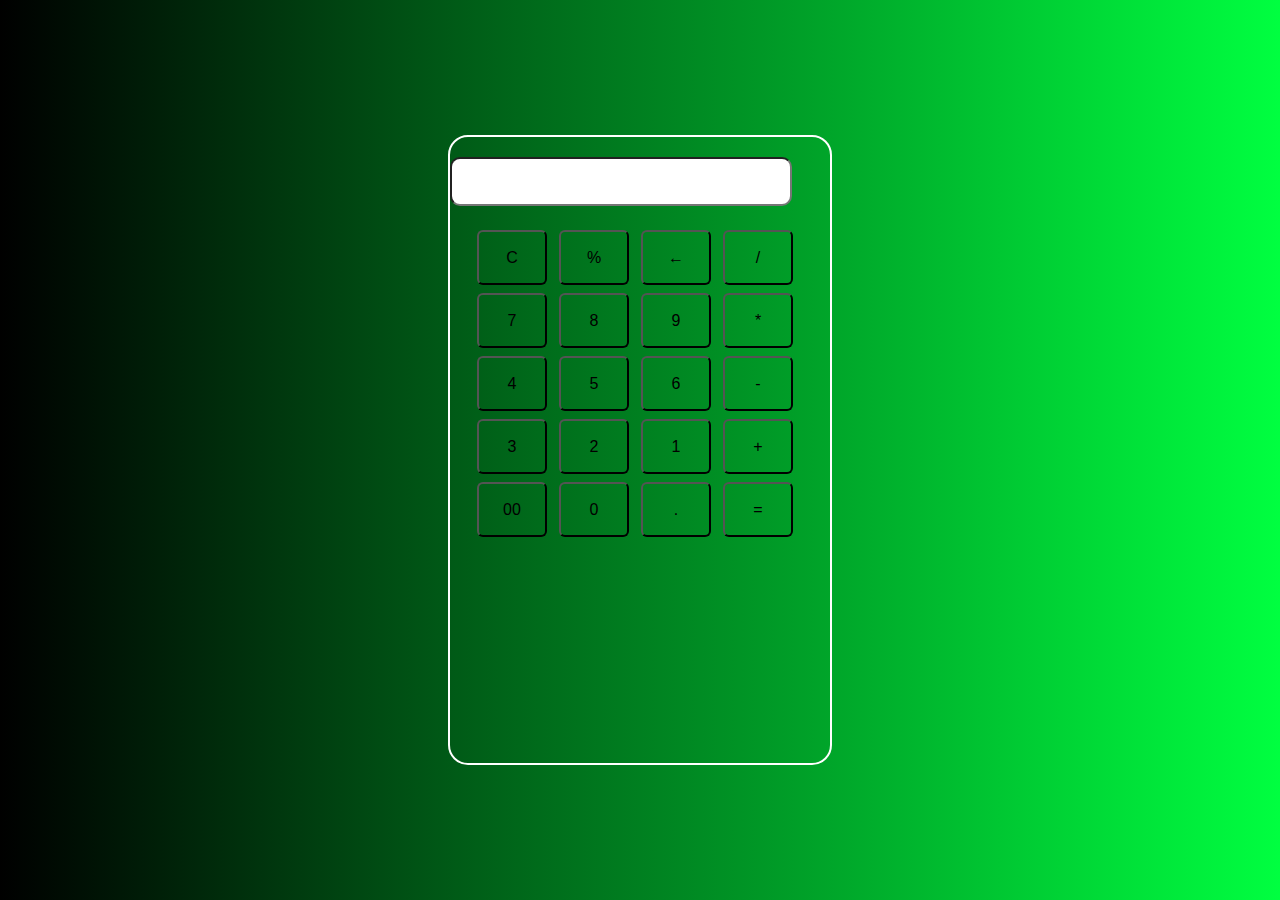
<file: calculadora.html>
<!DOCTYPE html>

<html lang="en">

<head>
    <meta charset="UTF-8">
    <meta http-equiv="X-UA-Compatible" content="IE=edge">
    <meta name="viewport" content="width=device-width, initial-scale=1.0">
    <link rel="stylesheet" href="stylecalcu.css">
    <title>Calculadora</title>
</head>
<body>
    <div class="Calc">
<input type="text" id="ans">
    <div class="btn">
<input type="button" value='C' onclick="Clear()">
<input type="button" value='%' onclick="Solve('%')">
<input type="button" value='←' onclick="Back('←')">
<input type="button" value='/' onclick="Solve('/')">
<br>
<input type="button" value='7' onclick="Solve('7')">
<input type="button" value='8' onclick="Solve('8')">
<input type="button" value='9' onclick="Solve('9')">
<input type="button" value='*' onclick="Solve('*')">
<br>
<input type="button" value='4' onclick="Solve('4')">
<input type="button" value='5' onclick="Solve('5')">
<input type="button" value='6' onclick="Solve('6')">
<input type="button" value='-' onclick="Solve('-')">
<br>
<input type="button" value='3' onclick="Solve('3')">
<input type="button" value='2' onclick="Solve('2')">
<input type="button" value='1' onclick="Solve('1')">
<input type="button" value='+' onclick="Solve('+')">
<br>
<input type="button" value='00' onclick="Solve('00')">
<input type="button" value='0' onclick="Solve('0')">
<input type="button" value='.' onclick="Solve('.')">
<input type="button" value='=' onclick="Result()">
<br>
</div>
    </div>
    <script>
        const Solve= val =>{
            const v=document.getElementById('ans');
             v.value+=val;  
        }
        function Result(){
            var v1=document.getElementById('ans').value;
            var v2=eval(v1);
            document.getElementById('ans').value=v2; //esta es la que retorna el resultado.
        }
     const Clear = () =>{
        const input=document.getElementById('ans');
    input.value='';
     } 

     const Back = () => {
    const back = document.getElementById('ans');
    back.value=back.value.slice(0,-1);
}
    </script>
</body>
</html>
</file>
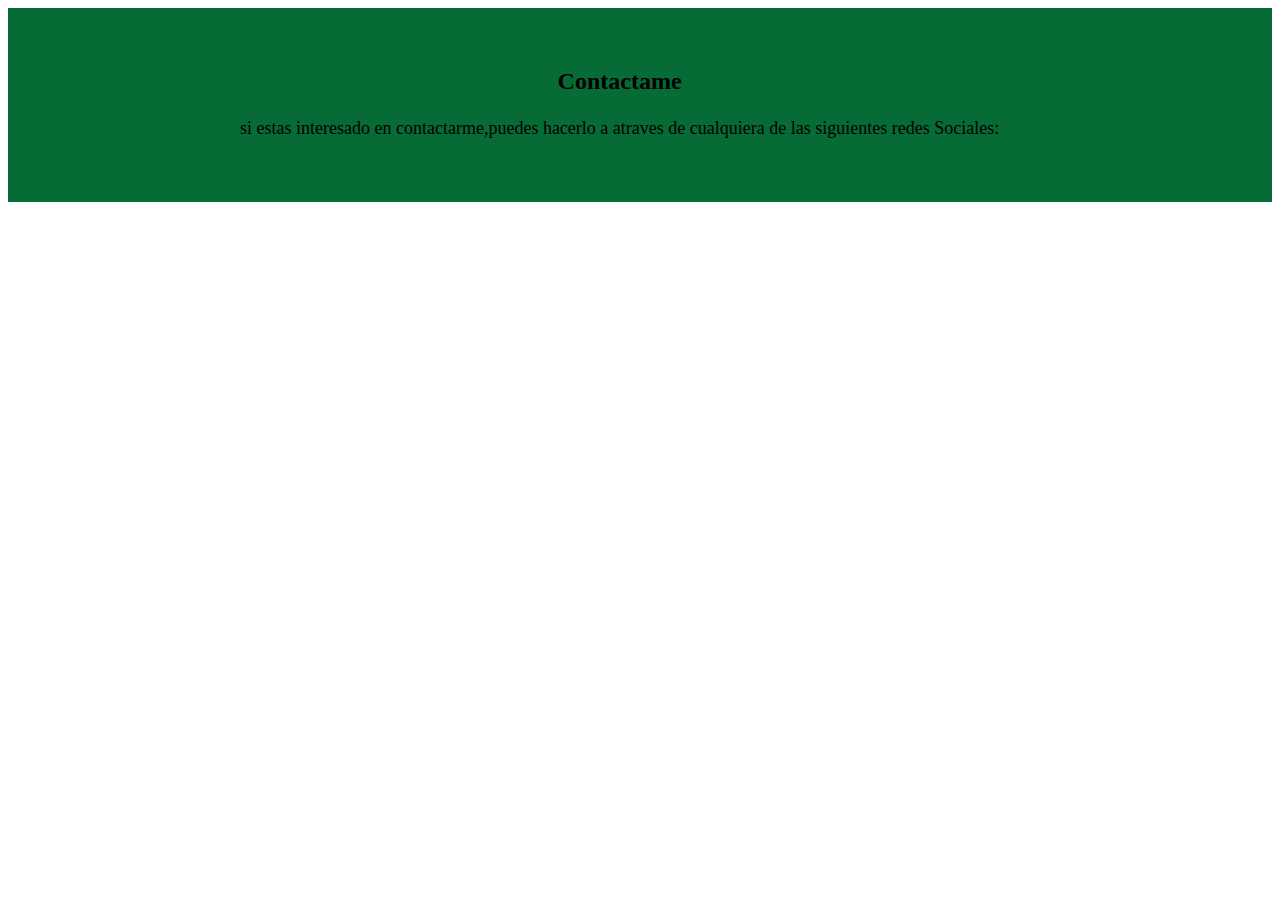
<file: footer.html>
<!DOCTYPE html>
<html>

<head>
  <meta charset="UTF-8">
  <meta name="viewport" content="width=device-width, initial-scale=1">
  <link rel="stylesheet" href="https://use.fontawesome.com/releases/v5.8.1/css/all.css" integrity="sha384-50oBUHEmvpQ+1lW4y57PTFmhCaXp0ML5d60M1M7uH2+nqUivzIebhndOJK28anvf" crossorigin="anonymous">
<link rel="stylesheet" href="footer.css">
  <title>footer</title>
</head>

<body>
    <footer>


        <div class="container">
            <div class="footer-content">
                <div class="fotter-section about">
        <h2>Contactame</h2>
        <p>si estas interesado en contactarme,puedes hacerlo a atraves de cualquiera de las siguientes 
            redes Sociales:</p>
            <div class="contact-links">
            <a href="http://www.facebook.com/miperfil" 
            target="_blank"><i class="fab fa-facebook"></i></a>
            <a href="http://www.instagram.com/miperfil" 
            target="_blank"><i class="fab fa-instagram"></i></a>
            <a href="http://www.twitter.com/miperfil" 
            target="_blank"><i class="fab fa-twitter"></i></a>
            <a href="http://www.discord.com/miperfil" 
            target="_blank"><i class="fab fa-discord"></i></a>
            <a href="http://www.pinterest.com/miperfil" 
            target="_blank"><i class="fab fa-pinterest"></i></a>
            <a href="http://www.linkedin.com/miperfil" 
            target="_blank"><i class="fab fa-linkedin"></i></a>
            </div>
            </div>
           </div>
         </div>
               
   

    <script>
        //este siguiente codigo es para que los enlaces se abran en una nueva pestaña
        const redessociales = document.querySelectorAll('.contact-links');
        redessociales.forEach(link =>{
            link.addEventListener('click', e => {
                e.preventDefault();
                window.open(link.href, '_blank');
            });
        });

    </script>

 </footer>
</body>

</html>
</file>
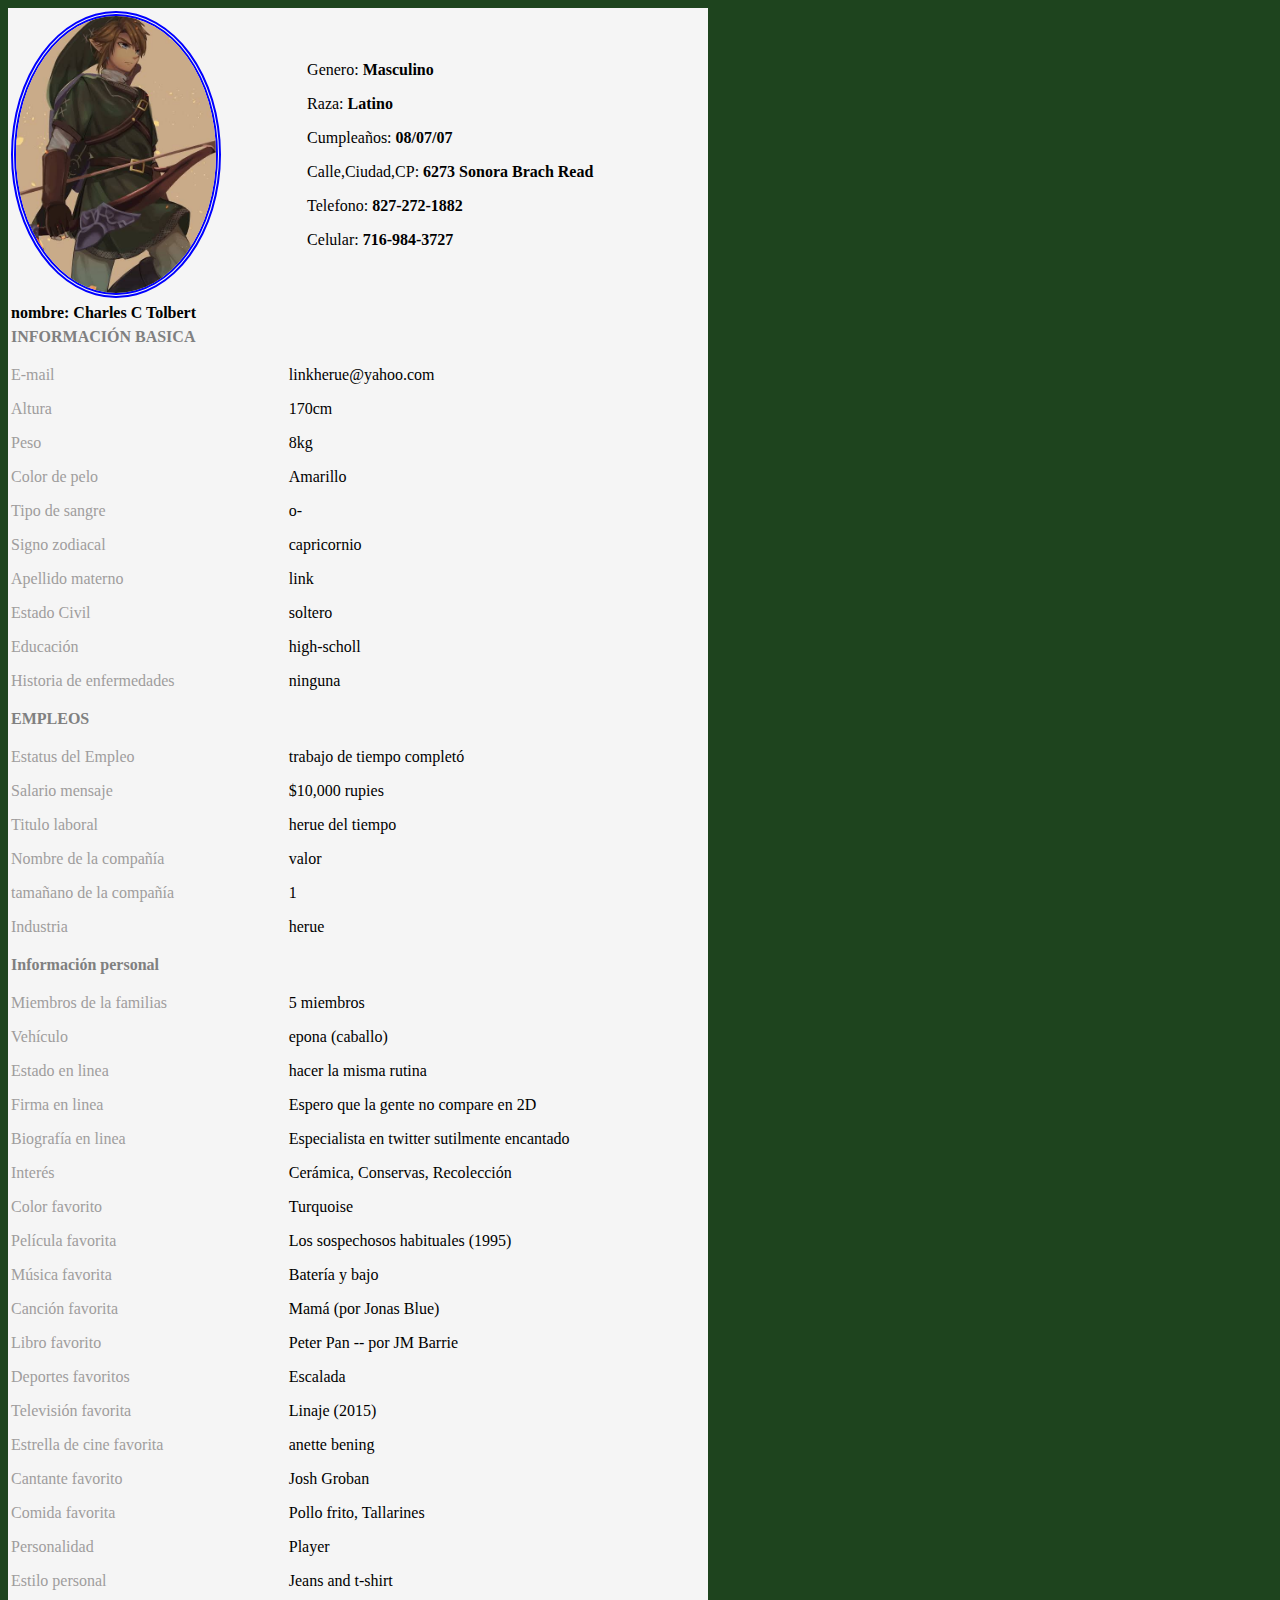
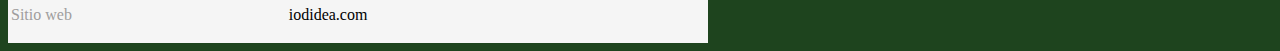
<file: perfil.html>
<!DOCTYPE html>
<html>

<head>
  <meta charset="UTF-8">
  <meta name="viewport" content="width=device-width, initial-scale=1">
    <link rel="stylesheet" href="https://use.fontawesome.com/releases/v5.8.1/css/all.css" integrity="sha384-50oBUHEmvpQ+1lW4y57PTFmhCaXp0ML5d60M1M7uH2+nqUivzIebhndOJK28anvf" crossorigin="anonymous">
  <link rel="stylesheet" href="thecure.css">
  <title>perfil</title>
</head>
<body>
<table class="perfil">
 <tr>
   <td>
     <img src="images (5).jpeg" style="width: 200px; height: 200px position: relstive; overflow: hidden; display:block;margin:0 0 0 0% -webmit-border-radius:50%; -moz-border-radius;50%; -ms-border-radius:50%; -o-border-radius:50%; border-radius:50%; border:5px DOUBLE blue">
   </td>
   <td>
   <p> Genero: <b>Masculino</b></p>
   <p>Raza: <b>Latino</b></p>
   <p>Cumpleaños: <b>08/07/07</b></p>
   <p>Calle,Ciudad,CP: <b>6273 Sonora Brach Read</b></p>
     <p>Telefono: <b>827-272-1882</b></p>
     <p>Celular: <b>716-984-3727</b></p>
   </td>
   
   <tr>
     
   </tr>
   <td>
     <b>nombre: Charles C Tolbert</b>
   </td>
 </tr>
 
</table>
<table>
<tr>
  <td>
    <i class="fa fa-user" aria-hidden="true"style
    ="color:gray"></i>
    <cc> INFORMACIÓN BASICA</cc> <i class="fa fa-question-circle" aria-hidden="true"style
    ="color:rgb(159,157,157)"></i>
  </td>
</tr>
<tr>
  <td>
    <p style
    ="color:rgb(159,157,157)" font-family:'Verdana' Geneva, Tahoma,sans-serif;> E-mail</p>
       <p style
    ="color:rgb(159,157,157)" font-family:'Verdana' Geneva, Tahoma,sans-serif;> Altura</p>
       <p style
    ="color:rgb(159,157,157)" font-family:'Verdana' Geneva, Tahoma,sans-serif;> Peso</p>
       <p style
    ="color:rgb(159,157,157)" font-family:'Verdana' Geneva, Tahoma,sans-serif;> Color de pelo</p>
       <p style
    ="color:rgb(159,157,157)" font-family:'Verdana' Geneva, Tahoma,sans-serif;> Tipo de sangre</p>
       <p style
    ="color:rgb(159,157,157)" font-family:'Verdana' Geneva, Tahoma,sans-serif;> Signo zodiacal</p>
   
       <p style
    ="color:rgb(159,157,157)" font-family:'Verdana' Geneva, Tahoma,sans-serif;>Apellido materno </p>


    <p style
    ="color:rgb(159,157,157)" font-family:'Verdana' Geneva, Tahoma,sans-serif;>Estado Civil </p>
    
        <p style
    ="color:rgb(159,157,157)" font-family:'Verdana' Geneva, Tahoma,sans-serif;>Educación</p>
        <p style
    ="color:rgb(159,157,157)" font-family:'Verdana' Geneva, Tahoma,sans-serif;>Historia de enfermedades </p>
    
   
    
    
  </td>
  <td>
    <p>linkherue@yahoo.com</p>
    <p>170cm</p>
    <p>8kg</p>
    <p>Amarillo</p>
    <p>o-</p>
    <p>capricornio</p>
    <p>link</p>
    <p>soltero</p>
    <p>high-scholl</p>
    <p>ninguna</p>
  </td>
</tr>
<tr>
  <td><i class="fa fa-check-square" aria-hidden="true"style
    ="color:gray"></i>
    <cc> EMPLEOS</cc> <i class="fa fa-question-circle" aria-hidden="true"style
    ="color:rgb(159,157,157)"></i></td>
</tr>

<tr>
  <td>
    <p style
    ="color:rgb(159,157,157)" font-family:'Verdana' Geneva, Tahoma,sans-serif;>Estatus del Empleo</p>
       <p style
    ="color:rgb(159,157,157)" font-family:'Verdana' Geneva, Tahoma,sans-serif;> Salario mensaje</p>
       <p style
    ="color:rgb(159,157,157)" font-family:'Verdana' Geneva, Tahoma,sans-serif;>Titulo laboral</p>
       <p style
    ="color:rgb(159,157,157)" font-family:'Verdana' Geneva, Tahoma,sans-serif;>Nombre de la compañía</p>
       <p style
    ="color:rgb(159,157,157)" font-family:'Verdana' Geneva, Tahoma,sans-serif;>tamañano de la compañía</p>
       <p style
    ="color:rgb(159,157,157)" font-family:'Verdana' Geneva, Tahoma,sans-serif;> Industria</p>
  </td>
  
  <td>
    <p>trabajo de tiempo completó</p>
    <p>$10,000 rupies</p>
    <p>herue del tiempo</p>
    <p>valor</p>
    <p>1</p>
    <p>herue</p>
  </td>
  </tr>
  
  
  <tr>
  <td>
    <i class="fa fa-file" aria-hidden="true"style
    ="color:gray"></i>
    <cc> Información personal</cc> <i class="fa fa-question-circle" aria-hidden="true"style
    ="color:rgb(159,157,157)"></i>
    
  </td>
</tr>

<tr>
  <td>
 
    <p style
    ="color:rgb(159,157,157)" font-family:'Verdana' Geneva, Tahoma,sans-serif;>Miembros de la familias</p>
   <p style
    ="color:rgb(159,157,157)" font-family:'Verdana' Geneva, Tahoma,sans-serif;> Vehículo</p>
    <p style
    ="color:rgb(159,157,157)" font-family:'Verdana' Geneva, Tahoma,sans-serif;> Estado en linea</p>
    <p style
    ="color:rgb(159,157,157)" font-family:'Verdana' Geneva, Tahoma,sans-serif;> Firma en linea </p>
    <p style
    ="color:rgb(159,157,157)" font-family:'Verdana' Geneva, Tahoma,sans-serif;> Biografía en linea</p>
 <p style
    ="color:rgb(159,157,157)" font-family:'Verdana' Geneva, Tahoma,sans-serif;> Interés</p>
     <p style
    ="color:rgb(159,157,157)" font-family:'Verdana' Geneva, Tahoma,sans-serif;> Color favorito</p>
     <p style
    ="color:rgb(159,157,157)" font-family:'Verdana' Geneva, Tahoma,sans-serif;> Película favorita</p>
  <p style
    ="color:rgb(159,157,157)" font-family:'Verdana' Geneva, Tahoma,sans-serif;>Música favorita</p>
     <p style
    ="color:rgb(159,157,157)" font-family:'Verdana' Geneva, Tahoma,sans-serif;> Canción favorita</p> <p style
    ="color:rgb(159,157,157)" font-family:'Verdana' Geneva, Tahoma,sans-serif;> Libro favorito</p>
    <p style
    ="color:rgb(159,157,157)" font-family:'Verdana' Geneva, Tahoma,sans-serif;> Deportes favoritos</p>

<p style
    ="color:rgb(159,157,157)" font-family:'Verdana' Geneva, Tahoma,sans-serif;> Televisión favorita</p>
    <p style
    ="color:rgb(159,157,157)" font-family:'Verdana' Geneva, Tahoma,sans-serif;> Estrella de cine favorita</p>  
    <p style
    ="color:rgb(159,157,157)" font-family:'Verdana' Geneva, Tahoma,sans-serif;> Cantante favorito</p>
<p style
    ="color:rgb(159,157,157)" font-family:'Verdana' Geneva, Tahoma,sans-serif;>Comida favorita </p>
    <p style
    ="color:rgb(159,157,157)" font-family:'Verdana' Geneva, Tahoma,sans-serif;>Personalidad </p>
    <p style
    ="color:rgb(159,157,157)" font-family:'Verdana' Geneva, Tahoma,sans-serif;>Estilo personal </p>
    
        <p style
    ="color:rgb(159,157,157)" font-family:'Verdana' Geneva, Tahoma,sans-serif;>Sitio web </p>
    
    
  </td>
  <td>
   
    <p>5 miembros</p>
    <p> epona (caballo)</p>
    <p>hacer la misma rutina </p>
    <p>Espero que la gente no compare en 2D</p>
    <p>Especialista en twitter sutilmente encantado</p>
    <p>Cerámica, Conservas, Recolección</p>
    <p>Turquoise</p>
    <p>Los sospechosos habituales (1995)</p>
    <p>Batería y bajo</p>
    <p>Mamá (por Jonas Blue)</p>
    <p>Peter Pan -- por JM Barrie</p>
    <p>Escalada</p>
    <p>Linaje (2015)</p>
    <p>anette bening</p>
    <p>Josh Groban</p>
    <p>Pollo frito, Tallarines</p>
    <p>Player</p>
    <p>Jeans and t-shirt</p>
   <p>iodidea.com</p>
  </td>
</tr>


</table>

</body>
</html>
</file>
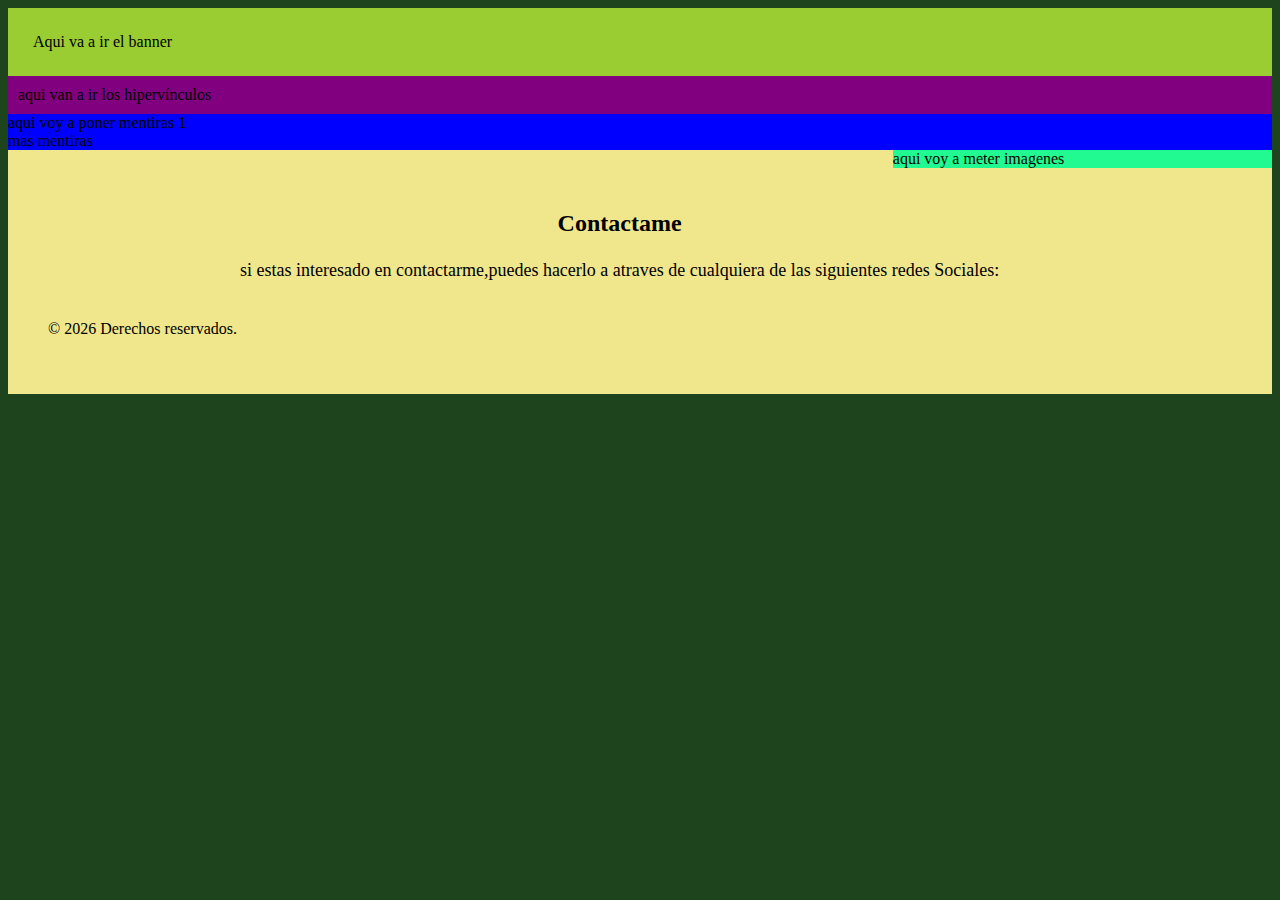
<file: zelda.html>
<!DOCTYPE html>
<html>

<head>
  <meta charset="UTF-8">
  <meta name="viewport" content="width=device-width, initial-scale=1">
  <link rel="stylesheet" href="thecure.css">
    <link rel="stylesheet" href="https://use.fontawesome.com/releases/v5.8.1/css/all.css" integrity="sha384-50oBUHEmvpQ+1lW4y57PTFmhCaXp0ML5d60M1M7uH2+nqUivzIebhndOJK28anvf" crossorigin="anonymous">
  <title>jose Daniel Zúñiga</title>
</head>
<body>
<header>
 Aqui va a ir el banner
</header>
<nav>
  aqui van a ir los hipervínculos
</nav>
<section>
  <article>
    aqui voy a poner mentiras 1
  </article>
  <article>
    mas mentiras
  </article>
</section>
<aside>
  aqui voy a meter imagenes
</aside>
<footer>
   <div class="container">
            <div class="footer-content">
                <div class="fotter-section about">
        <h2>Contactame</h2>
        <p>si estas interesado en contactarme,puedes hacerlo a atraves de cualquiera de las siguientes 
            redes Sociales:</p>
            <div class="contact-links">
            <a href="http://www.facebook.com/miperfil" 
            target="_blank"><i class="fab fa-facebook"></i></a>
            <a href="http://www.instagram.com/miperfil" 
            target="_blank"><i class="fab fa-instagram"></i></a>
            <a href="http://www.twitter.com/miperfil" 
            target="_blank"><i class="fab fa-twitter"></i></a>
            <a href="http://www.discord.com/miperfil" 
            target="_blank"><i class="fab fa-discord"></i></a>
            <a href="http://www.pinterest.com/miperfil" 
            target="_blank"><i class="fab fa-pinterest"></i></a>
            <a href="http://www.linkedin.com/miperfil" 
            target="_blank"><i class="fab fa-linkedin"></i></a>
            </div>
            </div>
           </div>
         </div>
               
   

    <script>
        //este siguiente codigo es para que los enlaces se abran en una nueva pestaña
        const redessociales = document.querySelectorAll('.contact-links');
        redessociales.forEach(link =>{
            link.addEventListener('click', e => {
                e.preventDefault();
                window.open(link.href, '_blank');
            });
        });

    </script>
  <div class="copyright">
    <p>
      &copy; <span id ="year"></span> Derechos reservados.
    </p>
  </div>
  
</footer>
<script>
  let year= document.getElementById('year');
let dynamicYear =new Date().getFullYear();
year.innerHTML=dynamicYear;
</script>
</body>
</html>
</file>
<file: stylecalcu.css>
*{

    margin: 0;

    padding: 0;
    box-sizing: border-box;
}
body{
    font-family: cursive;
    display: grid;
    place-items: center;
    height: 100vh;
    background-image: linear-gradient(to right,rgb(0, 0, 0),rgb(0, 255, 64));
}
.Calc{
    width: 30%;
    height: 70%;
    background-color: transparent;
    position: absolute;
    border: 2px solid white;
    border-radius: 20px;
}
#ans{
    width: 90%;
    margin-top: 20px;
    font-family: Verdana, Geneva, Tahoma, sans-serif;
    font-size: 2.5rem;
    border-radius: 10px;
}
.btn input[ type='button']{
    width: 70px;
    padding: 2px;
    margin: 4px;
    position: relative;
    left: 23px;
    top: 20px;
    height: 55px;
    cursor: pointer;
    font-size: 16px;
    transition: all 0.5s ease;
    background-color:transparent;
    border-radius: 6px;
}
.btn input[type='button']:hover{
    background-color: rgb(0, 255, 106);
    color: rgb(2, 0, 126)
;
</file>
<file: footer.css>
footer{
                background-color: rgb(6, 107, 52);
                padding: 40px;
            }
            .container{
                max-width: 800px;
                margin: 0 auto;
                padding: 0 20px;
            }
            .footer-content{
                display: flex;
                flex-wrap: wrap;
            }
            .footer-section{
                width: 100%;
                padding: 20px;
                box-sizing: border-box;
            }
            .about{
                text-align: center;
            }
            .about h2{
                margin-bottom: 20px;
            }
            .about p{
                font-size: 18px;
                line-height: 1.5;
                margin-bottom: 20px;
            }
            .contact-links{
                display: flex;
                justify-content: center;
            }
            .contact-links a{
                display: inline-block;
                color: black;
                font-size: 24px;
                margin: 0 10px;
                transition: all 0.3s ease;
            }
            .contact-links a:hover{
                transform: translateY(-15px);
            }
</file>
<file: thecure.css>
body{
  background-color: #1E441E ;
}
header{
  background-color: yellowgreen;
  padding: 25px;
}
nav{
  background-color:purple;
  padding: 10px;
}
selection{
  background-color:white;
}
article{
  background-color:blue;
}
aside{
  background-color:#21FA90;
  width: 30%;
  float: right;
}

            footer{

                background-color: khaki;
                padding: 40px;
            }
            .container{
                max-width: 800px;
                margin: 0 auto;
                padding: 0 20px;
            }
            .footer-content{
                display: flex;
                flex-wrap: wrap;
            }
            .footer-section{
                width: 100%;
                padding: 20px;
                box-sizing: border-box;
            }
            .about{
                text-align: center;
            }
            .about h2{
                margin-bottom: 20px;
            }
            .about p{
                font-size: 18px;
                line-height: 1.5;
                margin-bottom: 20px;
            }
            .contact-links{
                display: flex;
                justify-content: center;
            }
            .contact-links a{
                display: inline-block;
                color: black;
                font-size: 24px;
                margin: 0 10px;
                transition: all 0.3s ease;
            }
            .contact-links a:hover{
                transform: translateY(-15px);
            }
            
table{
  background-color: whitesmoke;
  width: 700px;
  position: center;
}
cc{
  font-family:'Verdana' Geneva, Tahoma,sans-serif;
  font-weight: bold;
  color: grey;
}
</file>
